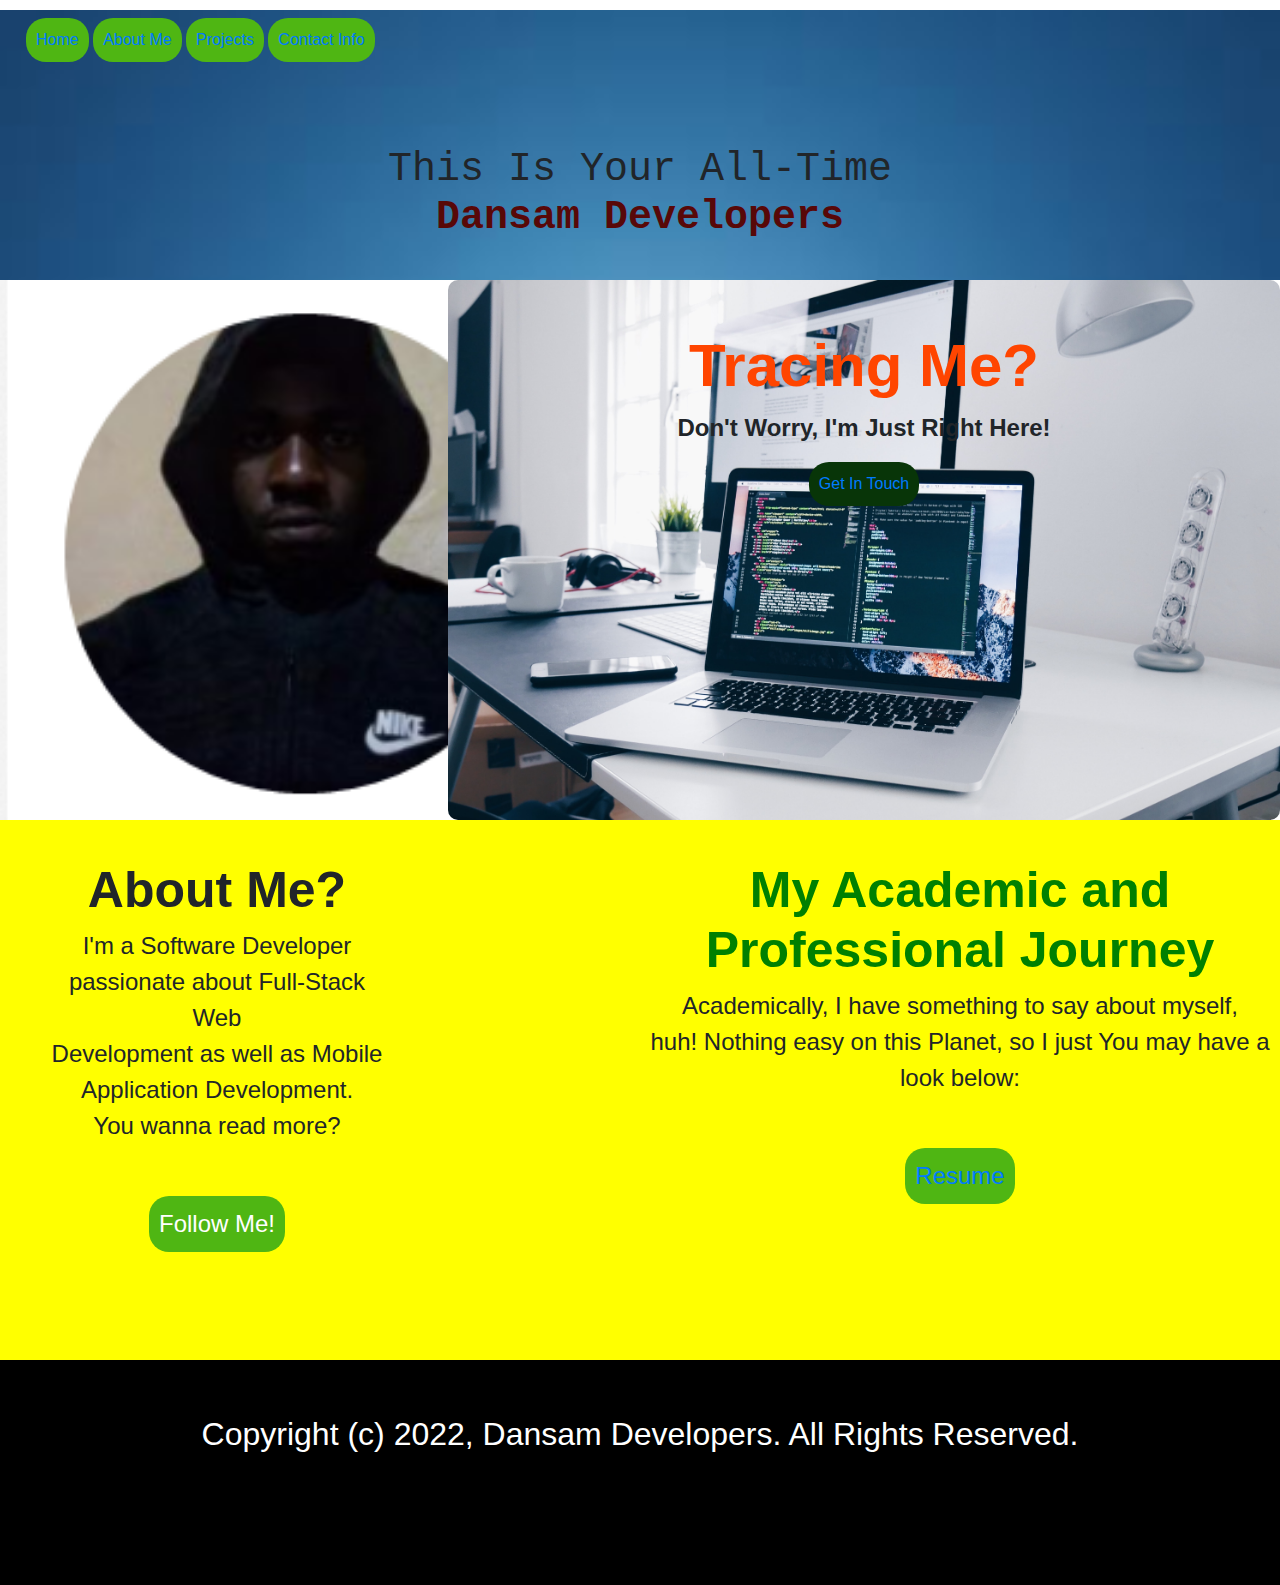
<file: index.html>
<!DOCTYPE html>
<html lang="en">
<head>
    <meta charset="UTF-8">
    <meta http-equiv="X-UA-Compatible" content="IE=edge">
    <meta name="viewport" content="width=device-width, initial-scale=1.0">
    <title>my-portfolio</title>
    <link rel="stylesheet" href="style.css">
    <link rel="stylesheet" href="https://stackpath.bootstrapcdn.com/bootstrap/4.3.1/css/bootstrap.min.css" integrity="sha384-ggOyR0iXCbMQv3Xipma34MD+dH/1fQ784/j6cY/iJTQUOhcWr7x9JvoRxT2MZw1T" crossorigin="anonymous">
</head>
<body>
    <header class="header">
        <nav class="navbar">
            <ul class="list-items">
                <li><a href="index.html">Home</a></li>
                <li><a href="about.html">About Me</a></li>
                <li><a href="https://github.com/DanielSambu100">Projects</a></li>
                <li><a href="#">Contact Info</a></li>
            </ul>
        </nav>
        <div class="sub-header">
            <h1>This Is Your All-Time <br><span>Dansam Developers</span></h1>
        </div>
    </header>
    <section id="banner">

        <div class="section1">
        </div>
        <div class="section2">
            <h2 class="h2-main">Tracing Me?</h2>
            <p style="font-size: x-large; font-weight:bold">
                Don't Worry, I'm Just Right Here! <br>
                <li style="background-color: rgb(8, 53, 8); border-radius: 20px; color: white;"><a href="https://github.com/DanielSambu100">Get In Touch</a></li>
            </p>
        </div>
        <div class="section3">
            <div class="block1">
                <h3 class="h3-3">About Me?</h3>
                <p>I'm a Software Developer passionate about Full-Stack Web <br> Development as well as Mobile Application Development. <br>You wanna read more? <br> <br>
                <li class="li-3">Follow Me!</li>
                </p>
            </div>
            <div class="block2">
                <h3 class="h3-1-3">My Academic and Professional Journey</h3>
                <p>Academically, I have something to say about myself,<br> huh! Nothing easy on this Planet, so I just <tried class="br">
                    You may have a look below: <br><br>
                    <li class="li-2-3"><a href="https://resume.io/app/resumes/19653508/edit">Resume</a></li>
                </tried></p>
            </div>
            <!-- <div class="block3"></div> -->
        </div>
    </section>
    <footer class="footer">
        <p>Copyright (c) 2022, Dansam Developers. All Rights Reserved.</p>
    </footer>
</body>
</html>
</file>
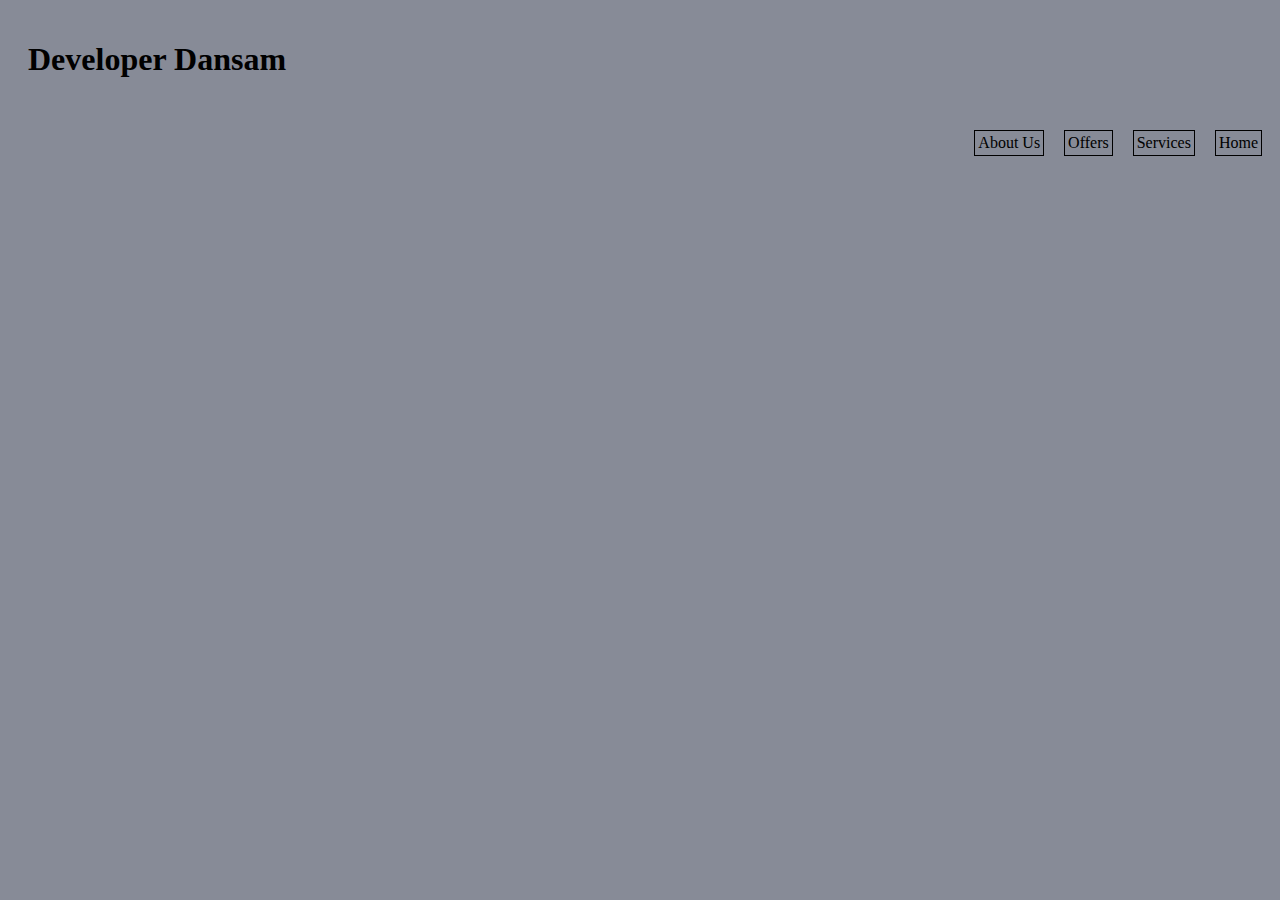
<file: about.html>
<!DOCTYPE html>
<html lang="en">
<head>
    <meta charset="UTF-8">
    <meta http-equiv="X-UA-Compatible" content="IE=edge">
    <meta name="viewport" content="width=device-width, initial-scale=1.0">
    <title>practice3</title>
    <link rel="stylesheet" type="text/css" href="about.css">
</head>
<body>
    <nav>
      <h1 style="padding: 20px; font-size: xx-large;">Developer Dansam</h1>
      <p>
        <ul style="display: inline;">
          <li>Home</li>
          <li>Services</li>
          <li>Offers</li>
          <li>About Us</li>
        </ul>
      </p> 
    </nav>
  </header> 
  </body>
  </html>
</file>
<file: style.css>
*{
    margin: 0;
    padding: 0;
}
body{
    height: 100vh;
    font-family: -apple-system, BlinkMacSystemFont, 'Segoe UI', Roboto, Oxygen, Ubuntu, Cantarell, 'Open Sans', 'Helvetica Neue', sans-serif;
}
.header{
    background-image: url([data-uri]);
        background-repeat: no-repeat;
        background-size: cover;
        height: 30%;
} 
#profile{
    position:fixed;
    top:0;
    left:0;
    width: 80px;
    height: 60px;
    float: left;
}
.navbar{
    text-align: right;
    margin: 10px;
    padding: 10px;
    justify-content: space-between;
}
.header .navbar .list-items {
    float: right;
}
.header .navbar ul{
    float: right;
}
li{
    list-style-type: none;
    display: inline-block;
    padding: 10px;
    border-radius: 20px;
    background-color: rgb(79, 182, 19);
    color: white;
    text-align: right;
}
ul :hover{
    background-color: rgb(128, 128, 128);
    color: white;
}
.sub-header{
    font-family: monospace;
     text-align: center;
    padding-top: 50px; 
    font-size: xx-large;
}
span{
    color: rgb(88, 8, 8);
    font-weight: bolder;
}
#banner{
    height: 100vh;
    text-align: center;
}
.section1{
    float: left;
    text-align: center;
    display: block;
    height: 60%;
    width: 35%;
    background-image: url(assets/profile1.PNG);
    background-size: cover;
}
.section2 .h2-main{
    font-size: 60px;
    padding-top: 50px;
    color: orangered;
    font-weight: bolder;
}
.section2{
    float: right;
    background-image: url(assets/background.jpg);
    background-size: cover;
    border-radius: 10px;
    width: 65%;
    height: 60%;
}
.section2 .h2{
    text-align: center;
    padding-top: 50px;
    font-size: xx-large;
    font-weight: bolder;
    color: brown;
}
.section2 .p2{
    text-align: center;
    color: green;
}
.section3{
    float: left;
    background-color: yellow;
    /* background-color: black; */
    width: 100%;
    height: 60%;
}
.section3 .block1 .block2 {
    display: inline-block;
}
.block1{
padding-top: 40px;
padding-left: 50px;
    text-align: center;
    width: 30%;
    font-size: x-large;
    float: left;
}
.h3-3{
    font-weight: bolder;
    font-size: 50px;
}
.li-3{
    border-radius: 20px;
}
.block2{
    /* background-color: powderblue; */
    width: 50%;
    float: right;
    padding-top: 40px;
    font-size: x-large;
}
.h3-1-3{
    font-weight: bolder;
    font-size: 50px;
    color: green;

}
.footer{
    text-align: center;
    background-color: black;
    font-family: 'Lucida Sans', 'Lucida Sans Regular', 'Lucida Grande', 'Lucida Sans Unicode', Geneva, Verdana, sans-serif;
    font-size: xx-large;
    color: white;
    height: 25%;
    padding-top: 50px;
    clear: both;
}
@media screen and (max-width: 800px) {
    .left, .main, .right {
      width: 100%;
    }
}
</file>
<file: about.css>
body {
    background-color: #252b428c;
    font-family: Montserrat;
}

header {
    text-align: center;
    background-attachment: fixed;
    background-size: cover;
    background-repeat: no-repeat;
    width: 100% 100%;
    height: auto;
}

nav li {
    /* display: inline-flex; */
    float: right;
    list-style-type: none;
    padding: 3px;
    margin: 10px;
    border: 1px black solid;
    background-color: w;
}
</file>
